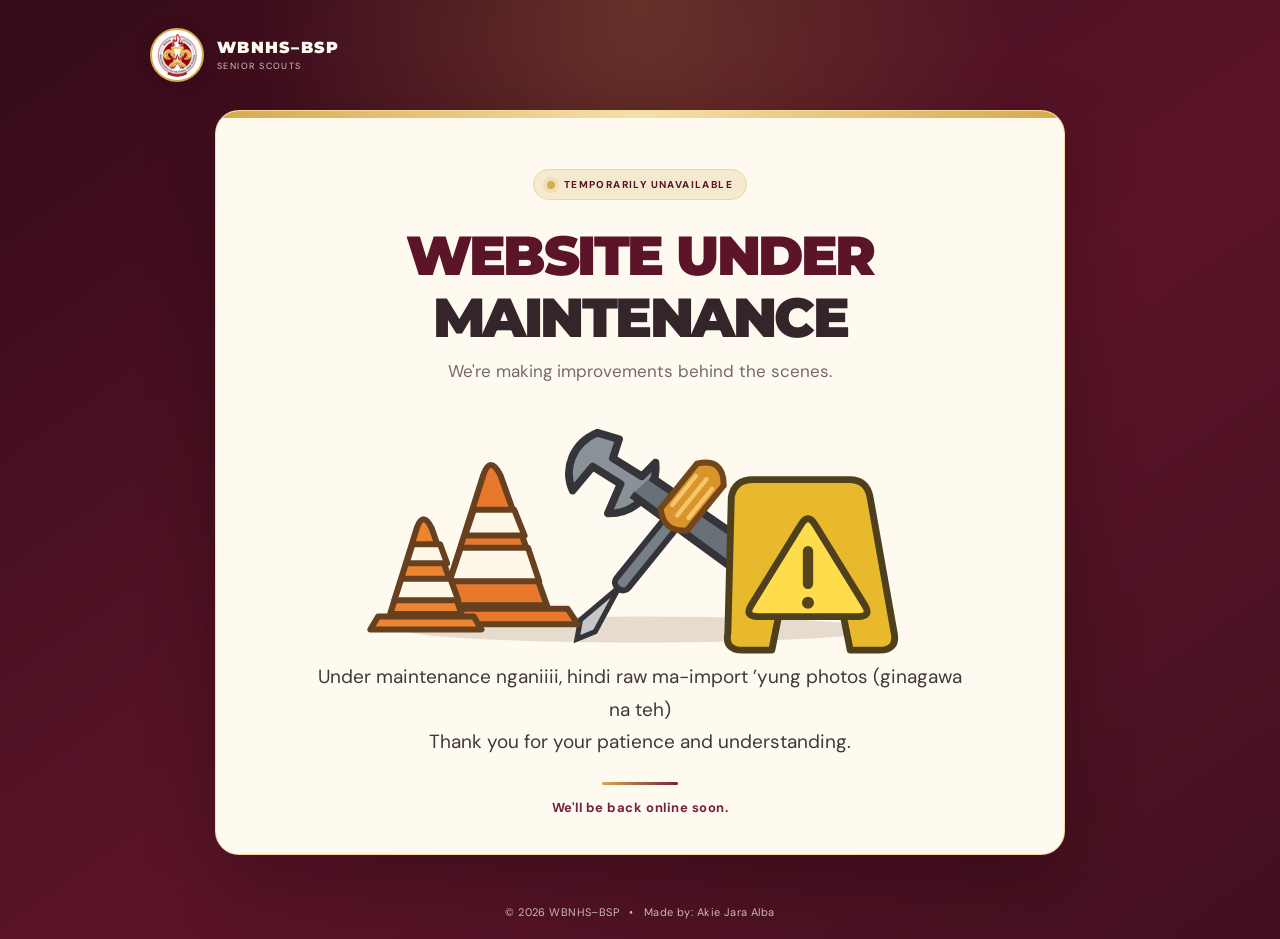
<file: index.html>
<!DOCTYPE html>
<html lang="en">
<head>
  <meta charset="UTF-8">
  <meta name="viewport" content="width=device-width, initial-scale=1.0">
  <meta name="theme-color" content="#5b1428">
  <meta name="description" content="WBNHS–BSP is temporarily undergoing scheduled maintenance.">
  <title>Under Maintenance | WBNHS–BSP</title>
  <link rel="icon" href="logo.jpg" type="image/jpeg">
  <link rel="stylesheet" href="maintenance.css">
</head>
<body>
  <main class="maintenance-page">
    <header class="brand">
      <img class="brand-logo" src="logo.jpg" alt="WBNHS–BSP logo">
      <div class="brand-copy">
        <span class="brand-name">WBNHS–BSP</span>
        <span class="brand-subtitle">SENIOR SCOUTS</span>
      </div>
    </header>

    <section class="maintenance-card" aria-labelledby="page-title">
      <div class="eyebrow"><span class="status-dot"></span> TEMPORARILY UNAVAILABLE</div>
      <h1 id="page-title">WEBSITE UNDER<br><span>MAINTENANCE</span></h1>
      <p class="intro">We're making improvements behind the scenes.</p>

      <div class="illustration" role="img" aria-label="Maintenance illustration with traffic cones, crossed tools, and a warning sign">
        <svg viewBox="0 0 650 310" xmlns="http://www.w3.org/2000/svg" aria-hidden="true">
          <ellipse cx="325" cy="278" rx="275" ry="15" fill="#d8cdbd" opacity=".65"/>
          <!-- rear wrench -->
          <g transform="translate(230 30) rotate(-13 90 115)" stroke="#35343a" stroke-width="9" stroke-linejoin="round">
            <path d="M68 12c-30 5-48 31-43 59l29-22 27 27-22 30c31 8 63-13 67-45l-19 12-28-28 12-20z" fill="#8a9298"/>
            <path d="M91 91l115 133q12 14 25 2 12-12 0-25L117 76" fill="#687078"/>
          </g>
          <!-- screwdriver -->
          <g transform="translate(310 68) rotate(39 40 100)">
            <rect x="31" y="15" width="18" height="165" rx="8" fill="#777f86" stroke="#35343a" stroke-width="7"/>
            <path d="M40 178l-11 58 11 20 11-20z" fill="#c4c8c8" stroke="#35343a" stroke-width="6"/>
            <path d="M20 10q20-25 40 0v67q-20 20-40 0z" fill="#d9952c" stroke="#74471b" stroke-width="7"/>
            <path d="M28 22v43M40 17v54M52 22v43" stroke="#f6c66a" stroke-width="5" stroke-linecap="round"/>
          </g>
          <!-- traffic cones -->
          <g stroke="#67401f" stroke-width="7" stroke-linejoin="round">
            <path d="M95 250l48-151q8-24 20 0l54 151z" fill="#e8782b"/>
            <path d="M117 183h78l13 39h-104z" fill="#fff8e9"/>
            <path d="M132 139h47l12 30h-69z" fill="#fff8e9"/>
            <path d="M72 254h169l12 18H60z" fill="#e8782b"/>
            <path d="M35 260l31-100q7-20 17 0l35 100z" fill="#ed842f"/>
            <path d="M48 219h57l9 25H40z" fill="#fff8e9"/>
            <path d="M61 179h32l8 22H54z" fill="#fff8e9"/>
            <path d="M21 263h111l9 15H12z" fill="#ed842f"/>
          </g>
          <!-- warning sign -->
          <g transform="translate(405 104)" stroke="#4e401c" stroke-width="8" stroke-linejoin="round">
            <path d="M26 20q4-20 25-20h112q20 0 24 20l28 158q4 20-17 20h-34l-9-45H82l-9 45H39q-21 0-17-20z" fill="#e9b92d"/>
            <path d="M107 52l-58 94q-8 13 8 13h116q16 0 8-13l-58-94q-8-13-16 0z" fill="#ffdc4b"/>
            <path d="M115 83v38" stroke="#55451b" stroke-width="12" stroke-linecap="round"/>
            <circle cx="115" cy="143" r="7" fill="#55451b" stroke="none"/>
          </g>
        </svg>
      </div>

      <p class="message">Under maintenance nganiiii, hindi raw ma-import ’yung photos (ginagawa na teh) <br class="desktop-break"> Thank you for your patience and understanding.</p>
      <div class="gold-rule"></div>
      <p class="small-note">We'll be back online soon.</p>
    </section>

    <footer class="footer">
      <span>© <span id="year">2026</span> WBNHS–BSP</span>
      <span class="footer-separator">•</span>
      <span>Made by: Akie Jara Alba</span>
    </footer>
  </main>
  <script>
    document.getElementById("year").textContent = new Date().getFullYear();

    // Clear any service worker / caches left behind by the original app so
    // returning visitors never see the old cached interface during maintenance.
    (function () {
      var hadController = false;
      try { hadController = !!(navigator.serviceWorker && navigator.serviceWorker.controller); } catch (e) {}

      var tasks = [];
      try {
        if ("serviceWorker" in navigator) {
          tasks.push(navigator.serviceWorker.getRegistrations().then(function (regs) {
            return Promise.all(regs.map(function (r) { return r.unregister(); }));
          }));
        }
        if ("caches" in window) {
          tasks.push(caches.keys().then(function (keys) {
            return Promise.all(keys.map(function (k) { return caches.delete(k); }));
          }));
        }
      } catch (e) {}

      Promise.all(tasks).then(function () {
        var flag = "wbnhs-maintenance-reloaded";
        try {
          if (hadController && !sessionStorage.getItem(flag)) {
            sessionStorage.setItem(flag, "1");
            location.reload();
          }
        } catch (e) {}
      }).catch(function () {});
    })();
  </script>
</body>
</html>
</file>
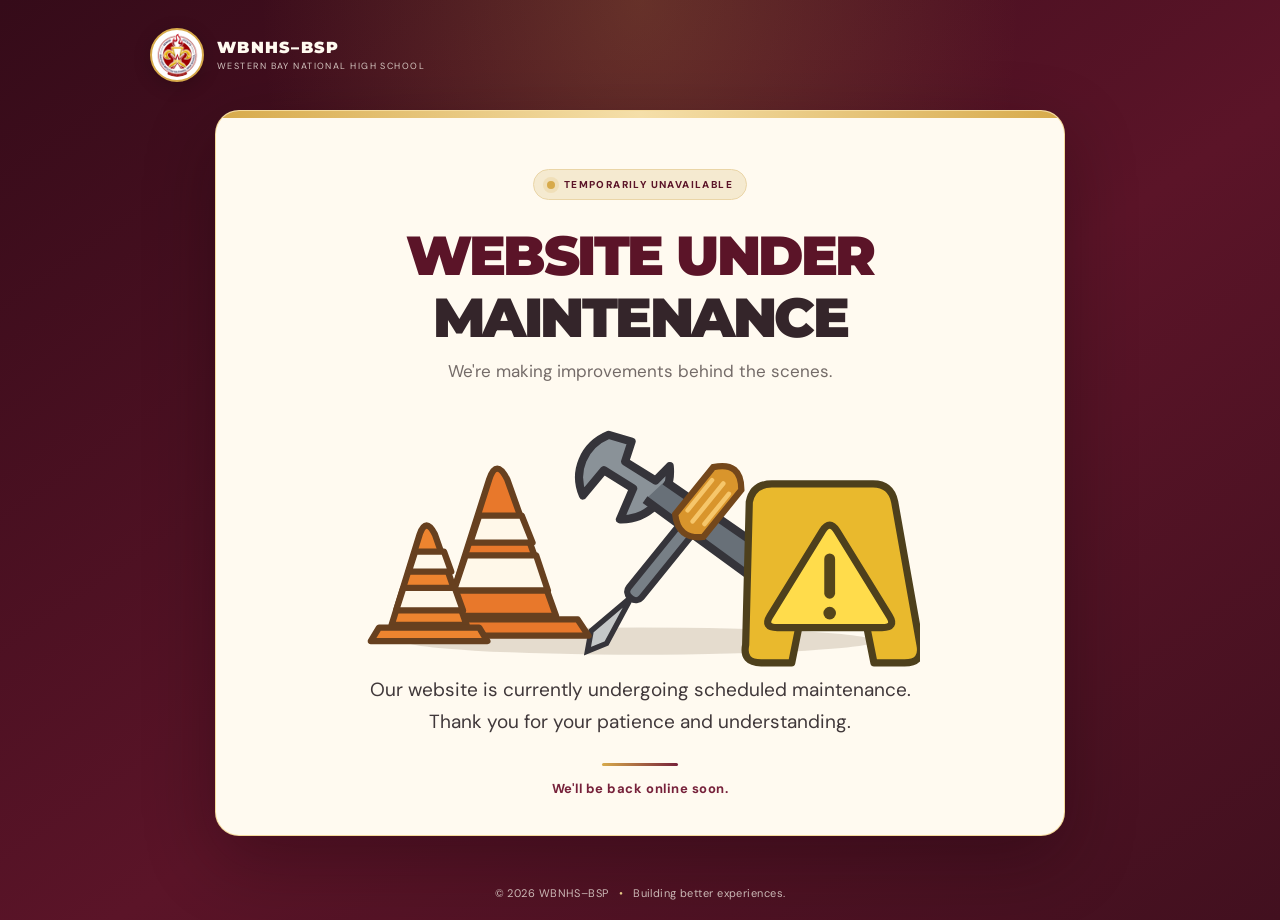
<file: maintenance.html>
<!DOCTYPE html>
<html lang="en">
<head>
  <meta charset="UTF-8">
  <meta name="viewport" content="width=device-width, initial-scale=1.0">
  <meta name="theme-color" content="#5b1428">
  <meta name="description" content="WBNHS–BSP is temporarily undergoing scheduled maintenance.">
  <title>Under Maintenance | WBNHS–BSP</title>
  <link rel="icon" href="logo.jpg" type="image/jpeg">
  <link rel="stylesheet" href="maintenance.css">
</head>
<body>
  <main class="maintenance-page">
    <header class="brand">
      <img class="brand-logo" src="logo.jpg" alt="WBNHS–BSP logo">
      <div class="brand-copy">
        <span class="brand-name">WBNHS–BSP</span>
        <span class="brand-subtitle">WESTERN BAY NATIONAL HIGH SCHOOL</span>
      </div>
    </header>

    <section class="maintenance-card" aria-labelledby="page-title">
      <div class="eyebrow"><span class="status-dot"></span> TEMPORARILY UNAVAILABLE</div>
      <h1 id="page-title">WEBSITE UNDER<br><span>MAINTENANCE</span></h1>
      <p class="intro">We're making improvements behind the scenes.</p>

      <div class="illustration" role="img" aria-label="Maintenance illustration with traffic cones, crossed tools, and a warning sign">
        <svg viewBox="0 0 620 310" xmlns="http://www.w3.org/2000/svg" aria-hidden="true">
          <ellipse cx="310" cy="278" rx="260" ry="15" fill="#d8cdbd" opacity=".65"/>
          <!-- rear wrench -->
          <g transform="translate(230 30) rotate(-13 90 115)" stroke="#35343a" stroke-width="9" stroke-linejoin="round">
            <path d="M68 12c-30 5-48 31-43 59l29-22 27 27-22 30c31 8 63-13 67-45l-19 12-28-28 12-20z" fill="#8a9298"/>
            <path d="M91 91l115 133q12 14 25 2 12-12 0-25L117 76" fill="#687078"/>
          </g>
          <!-- screwdriver -->
          <g transform="translate(310 68) rotate(39 40 100)">
            <rect x="31" y="15" width="18" height="165" rx="8" fill="#777f86" stroke="#35343a" stroke-width="7"/>
            <path d="M40 178l-11 58 11 20 11-20z" fill="#c4c8c8" stroke="#35343a" stroke-width="6"/>
            <path d="M20 10q20-25 40 0v67q-20 20-40 0z" fill="#d9952c" stroke="#74471b" stroke-width="7"/>
            <path d="M28 22v43M40 17v54M52 22v43" stroke="#f6c66a" stroke-width="5" stroke-linecap="round"/>
          </g>
          <!-- traffic cones -->
          <g stroke="#67401f" stroke-width="7" stroke-linejoin="round">
            <path d="M95 250l48-151q8-24 20 0l54 151z" fill="#e8782b"/>
            <path d="M117 183h78l13 39h-104z" fill="#fff8e9"/>
            <path d="M132 139h47l12 30h-69z" fill="#fff8e9"/>
            <path d="M72 254h169l12 18H60z" fill="#e8782b"/>
            <path d="M35 260l31-100q7-20 17 0l35 100z" fill="#ed842f"/>
            <path d="M48 219h57l9 25H40z" fill="#fff8e9"/>
            <path d="M61 179h32l8 22H54z" fill="#fff8e9"/>
            <path d="M21 263h111l9 15H12z" fill="#ed842f"/>
          </g>
          <!-- warning sign -->
          <g transform="translate(405 104)" stroke="#4e401c" stroke-width="8" stroke-linejoin="round">
            <path d="M26 20q4-20 25-20h112q20 0 24 20l28 158q4 20-17 20h-34l-9-45H82l-9 45H39q-21 0-17-20z" fill="#e9b92d"/>
            <path d="M107 52l-58 94q-8 13 8 13h116q16 0 8-13l-58-94q-8-13-16 0z" fill="#ffdc4b"/>
            <path d="M115 83v38" stroke="#55451b" stroke-width="12" stroke-linecap="round"/>
            <circle cx="115" cy="143" r="7" fill="#55451b" stroke="none"/>
          </g>
        </svg>
      </div>

      <p class="message">Our website is currently undergoing scheduled maintenance.<br class="desktop-break"> Thank you for your patience and understanding.</p>
      <div class="gold-rule"></div>
      <p class="small-note">We'll be back online soon.</p>
    </section>

    <footer class="footer">
      <span>© <span id="year">2026</span> WBNHS–BSP</span>
      <span class="footer-separator">•</span>
      <span>Building better experiences.</span>
    </footer>
  </main>
  <script>
    document.getElementById("year").textContent = new Date().getFullYear();
  </script>
</body>
</html>
</file>
<file: maintenance.css>
@import url('https://fonts.googleapis.com/css2?family=DM+Sans:wght@400;500;600;700&family=Montserrat:wght@600;700;800;900&display=swap');

:root {
  --burgundy: #5b1428;
  --burgundy-deep: #350b19;
  --burgundy-mid: #76213a;
  --gold: #d7aa4b;
  --gold-light: #f2d58e;
  --cream: #fffaf0;
  --ink: #29242a;
  --muted: #746b68;
}

* { box-sizing: border-box; }

html { min-height: 100%; }

body {
  min-height: 100vh;
  margin: 0;
  color: var(--ink);
  font-family: 'DM Sans', Arial, sans-serif;
  background:
    radial-gradient(ellipse at 50% 0%, rgba(215,170,75,.22), transparent 42%),
    linear-gradient(145deg, var(--burgundy-deep), var(--burgundy) 55%, #42101f);
}

.maintenance-page {
  min-height: 100vh;
  width: 100%;
  padding: 28px 22px 20px;
  display: flex;
  flex-direction: column;
  align-items: center;
  justify-content: center;
}

.brand {
  width: min(100%, 980px);
  display: flex;
  align-items: center;
  gap: 13px;
  color: #fffaf0;
}

.brand-logo {
  width: 54px;
  height: 54px;
  object-fit: contain;
  border-radius: 50%;
  background: #fff;
  border: 2px solid var(--gold);
  padding: 3px;
  box-shadow: 0 4px 18px rgba(0,0,0,.18);
}

.brand-copy { display: flex; flex-direction: column; gap: 3px; }
.brand-name {
  font-family: 'Montserrat', sans-serif;
  font-size: 16px;
  font-weight: 900;
  letter-spacing: .08em;
}
.brand-subtitle {
  font-size: 9px;
  letter-spacing: .16em;
  opacity: .78;
}

.maintenance-card {
  width: min(100%, 850px);
  margin: 28px 0;
  padding: clamp(28px, 6vw, 58px) clamp(18px, 6vw, 64px) 38px;
  text-align: center;
  background: var(--cream);
  border: 1px solid rgba(242,213,142,.85);
  border-radius: 24px;
  box-shadow: 0 24px 70px rgba(20,0,8,.32);
  position: relative;
  overflow: hidden;
}

.maintenance-card::before {
  content: "";
  position: absolute;
  inset: 0 0 auto;
  height: 7px;
  background: linear-gradient(90deg, var(--gold), #f5dfa9, var(--gold));
}

.eyebrow {
  display: inline-flex;
  align-items: center;
  gap: 9px;
  padding: 8px 13px;
  color: var(--burgundy);
  background: #f5ead0;
  border: 1px solid #ead5a7;
  border-radius: 999px;
  font-size: 10px;
  font-weight: 800;
  letter-spacing: .14em;
}

.status-dot {
  width: 8px;
  height: 8px;
  border-radius: 50%;
  background: var(--gold);
  box-shadow: 0 0 0 4px rgba(215,170,75,.18);
}

h1 {
  margin: 25px 0 8px;
  color: var(--burgundy);
  font-family: 'Montserrat', Arial, sans-serif;
  font-size: clamp(30px, 6vw, 55px);
  line-height: 1.12;
  font-weight: 900;
  letter-spacing: -.045em;
}
h1 span { color: #34252a; }

.intro {
  margin: 12px 0 0;
  color: var(--muted);
  font-size: clamp(14px, 2.2vw, 17px);
}

.illustration {
  width: min(100%, 560px);
  margin: 8px auto 0;
}
.illustration svg { display: block; width: 100%; height: auto; }

.message {
  margin: 4px auto 0;
  max-width: 650px;
  color: #40383a;
  font-size: clamp(15px, 2.4vw, 19px);
  line-height: 1.7;
}

.gold-rule {
  width: 76px;
  height: 3px;
  margin: 24px auto 14px;
  border-radius: 10px;
  background: linear-gradient(90deg, var(--gold), var(--burgundy-mid));
}
.small-note {
  margin: 0;
  color: var(--burgundy-mid);
  font-size: 13px;
  font-weight: 700;
  letter-spacing: .04em;
}

.footer {
  width: min(100%, 980px);
  padding-top: 22px;
  display: flex;
  justify-content: center;
  align-items: center;
  gap: 10px;
  color: rgba(255,250,240,.76);
  font-size: 11px;
  letter-spacing: .04em;
}
.footer-separator { color: var(--gold-light); }

@media (max-width: 560px) {
  .maintenance-page { padding: 18px 13px 14px; }
  .brand-logo { width: 46px; height: 46px; }
  .brand-name { font-size: 14px; }
  .brand-subtitle { font-size: 8px; }
  .maintenance-card {
    margin: 28px 0;
    padding: 35px 17px 29px;
    border-radius: 18px;
  }
  .eyebrow { font-size: 9px; }
  h1 { margin-top: 22px; }
  .illustration { margin-top: 12px; }
  .message { line-height: 1.55; }
  .desktop-break { display: none; }
  .footer { flex-wrap: wrap; padding-top: 0; }
}

@media (prefers-reduced-motion: no-preference) {
  .status-dot { animation: pulse 1.8s ease-in-out infinite; }
  @keyframes pulse {
    0%, 100% { box-shadow: 0 0 0 4px rgba(215,170,75,.18); }
    50% { box-shadow: 0 0 0 8px rgba(215,170,75,.06); }
  }
}
</file>
